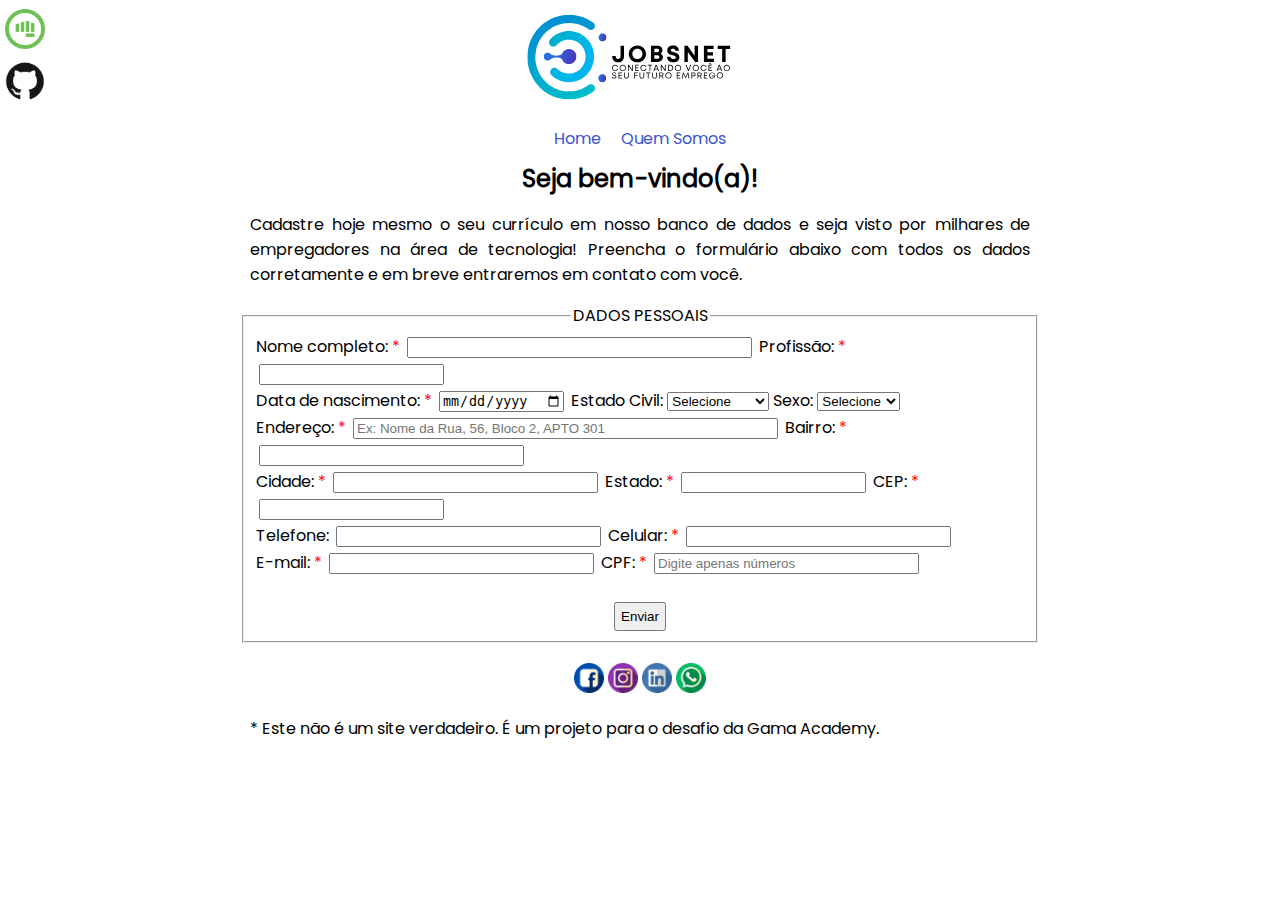
<file: index.html>
<!-- Esse projeto foi feito para o desafio da Gama Academy. -->
<!DOCTYPE html>
<html lang="pt-br">
<head>
    <meta charset="UTF-8">
    <meta http-equiv="X-UA-Compatible" content="IE=edge">
    <meta name="viewport" content="width=device-width, initial-scale=1.0">
    <title>JobsNET - Conectando você ao seu futuro emprego!</title>
    <link rel="shortcut icon" href="stuff/favicon.ico">
    <link rel="stylesheet" type="text/css" href="stuff/index.css">
    <script src="stuff/index.js" defer></script>
</head>
<body>
<!-- Cabeçalho -->
    <header>
        <img src="stuff/logo.svg" width="20%">
<!-- Navbar -->
    <nav>
        <li></li><a href="index.html">Home</a></li>
        <li></li><a href="stuff/us.html">Quem Somos</a></li>
    </nav>
    </header>
<!-- Texto-->
    <div>
        <h2>Seja bem-vindo(a)!</h2>
    </div>
    <div class="container" id="textinho">
        <p>Cadastre hoje mesmo o seu currículo em nosso banco de dados e seja visto por milhares de empregadores na área de tecnologia! Preencha o formulário abaixo com todos os dados corretamente e em breve entraremos em contato com você.</p>
    </div>
<!-- Formulário -->
    <div class="container" id="form">
    <form name="cadastro" action="stuff/enviado.html" autocomplete="on" method="GET"> 
        <fieldset>
    <legend>DADOS PESSOAIS</legend>
    <label for="nome" class="form-group required">Nome completo:</label>
    <input type="text" id="nome" name="nome" required size="40px">
    <label for="cargo" class="form-group required">Profissão:</label>
    <input type="text" id="cargo" name="cargo" required><br>
    <label for="idade" class="form-group required">Data de nascimento:</label>
    <input type="date" id="nascimento" name="nascimento">
    <label for="estado-civil">Estado Civil:</label>
    <select id="estado-civil" name="estado-civil">
        <option value="">Selecione</option>
        <option value="solteiro">Solteiro(a)</option>
        <option value="casado">Casado(a)</option>
        <option value="divorciado">Divorciado(a)</option>
        <option value="viuvo">Viúvo(a)</option>
        </select>
    <label for="sexo">Sexo:</label>
    <select id="sexo" name="sexo">
        <option value="">Selecione</option>
        <option value="masculino">Masculino</option>
        <option value="feminino">Feminino</option>
        <option value="outro">Outro(a)</option>
    </select><br>
    <label for="endereco" class="form-group required">Endereço:</label>
    <input type="text" id="endereco" name="endereco" required placeholder="Ex: Nome da Rua, 56, Bloco 2, APTO 301" size="50px">
    <label for="bairro" class="form-group required">Bairro:</label>
    <input type="text" id="bairro" name="bairro" required size="30px"><br>
    <label for="cidade" class="form-group required">Cidade:</label>
    <input type="text" id="cidade" name="cidade" required size="30px">
    <label for="estado" class="form-group required">Estado:</label>
    <input type="text" id="estado" name="estado" required>
    <label for="cep" class="form-group required">CEP:</label>
    <input type="text" id="cep" name="cep" required><br>
    <label for="telefone">Telefone:</label>
    <input type="tel" id="telefone" name="telefone" pattern="[0-9]{3}-[0-9]{2}-[0-9]{3}" size="30px">
    <label for="tel" class="form-group required">Celular:</label>
    <input type="tel" id="celular" name="celular" required pattern="[0-9]{3}-[0-9]{2}-[0-9]{3}" size="30px"><br>
    <label for="email" class="form-group required">E-mail:</label>
    <input type="email" id="email" name="email" required size="30px">
    <label for="tel" class="form-group required">CPF:</label>
    <input type="tel" id="cpf" name="cpf" required pattern="[0-9]{3}-[0-9]{2}-[0-9]{3}" size="30px" placeholder="Digite apenas números">   
    <br><br>
    <button class="enviar" type="submit" form="cadastro">Enviar</button>
        </fieldset>
        </form>
    </div>
<!-- Rodapé -->
<footer>
    <div id="social">
        <img src="stuff/facebook.png" height="30px" width="30px" title="@JobsNEToficial">
        <img src="stuff/instagram.png" height="30px" width="30px" title="@JobsNEToficial">
        <img src="stuff/linkedin.png" height="30px" width="30px" title="@JobsNEToficial">
        <img src="stuff/whatsapp.png" height="30px" width="30px" title="+ 55 (21) 99999-9999"><br>
    </div>
</div>
<!-- Disclaimer -->
<div class="container" id="disclaimer">
    <p>* Este não é um site verdadeiro. É um projeto para o desafio da Gama Academy.</p>
</div>
<div class="canto">
    <img src="stuff/gama.png" width="80%" title="Desafio #1: Banco de Currículos"><br>
    <img src="stuff/github.png" width="100%" title="GitHub: @mhsouza88"><br>
</div>
</footer>
</body>
</html>
</file>
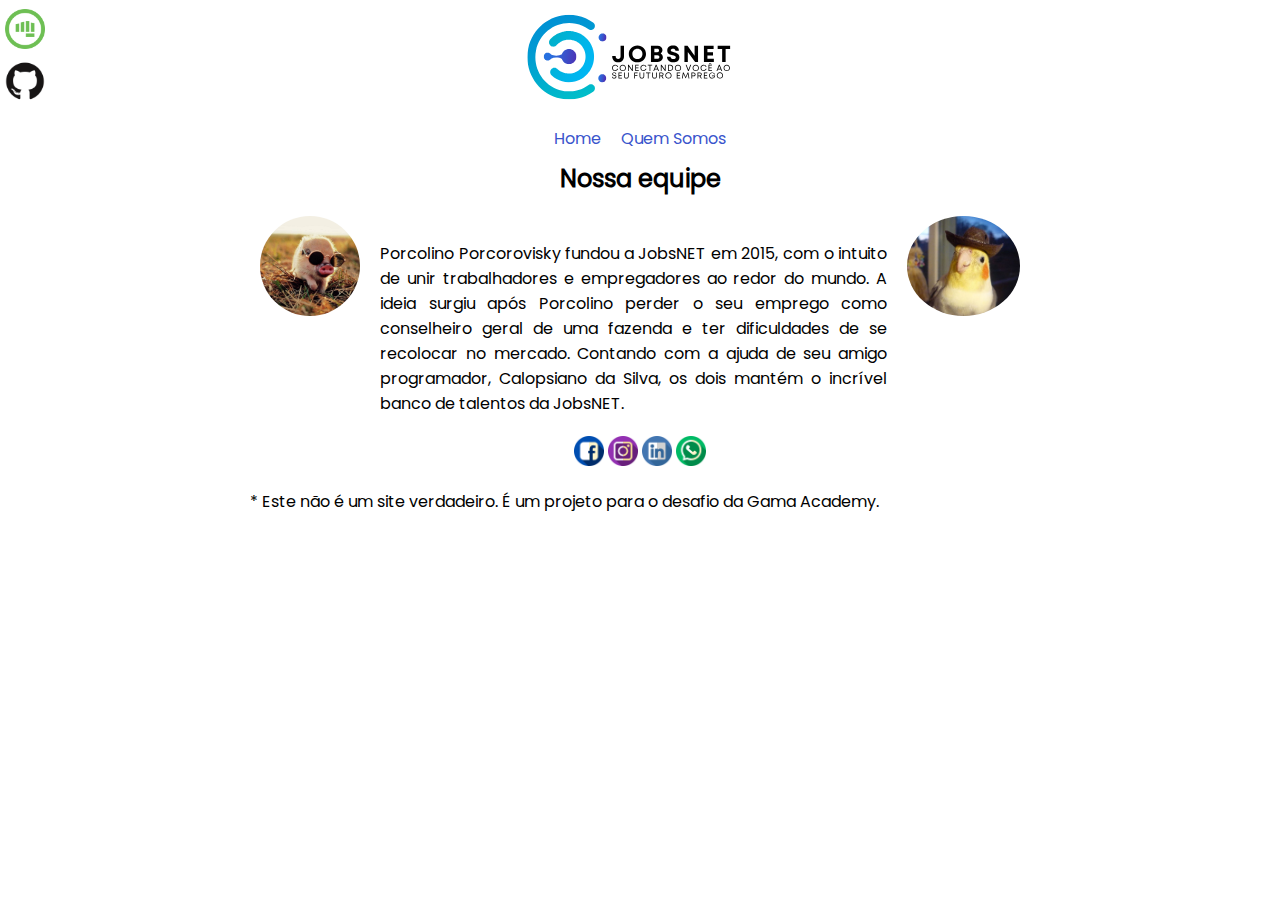
<file: us.html>
<!-- Esse projeto foi feito para o desafio da Gama Academy. -->
<!DOCTYPE html>
<html lang="pt-br">
<head>
    <meta charset="UTF-8">
    <meta http-equiv="X-UA-Compatible" content="IE=edge">
    <meta name="viewport" content="width=device-width, initial-scale=1.0">
    <title>JobsNET - Conectando você ao seu futuro emprego!</title>
    <link rel="shortcut icon" href="assets/favicon.ico">
    <link rel="stylesheet" type="text/css" href="assets/index.css">
    <script src="assets/index.js" defer></script>
</head>
<body>
<!-- Cabeçalho -->
    <header>
        <img src="assets/logo.svg" width="20%">
<!-- Navbar -->
    <nav>
        <li></li><a href="index.php">Home</a></li>
        <li></li><a href="us.html">Quem Somos</a></li>
    </nav>
    </header>
<!-- Texto-->
    <div>
        <h2>Nossa equipe</h2>
    </div>
    <div class="container">
        <img src="assets/ceo.jpeg" class="avatar">
        <div class="bio">
        <br>Porcolino Porcorovisky fundou a JobsNET em 2015, com o intuito de unir trabalhadores e empregadores ao redor do mundo. A ideia surgiu após Porcolino perder o seu emprego como conselheiro geral de uma fazenda e ter dificuldades de se recolocar no mercado. Contando com a ajuda de seu amigo programador, Calopsiano da Silva, os dois mantém o incrível banco de talentos da JobsNET.    
        </div>
        <div>
        <img src="assets/prog.jpg" class="avatar2">
        </div>
    </div>
<!-- Rodapé -->
<footer>
    <div id="social">
        <img src="assets/facebook.png" height="30px" width="30px" title="@JobsNEToficial">
        <img src="assets/instagram.png" height="30px" width="30px" title="@JobsNEToficial">
        <img src="assets/linkedin.png" height="30px" width="30px" title="@JobsNEToficial">
        <img src="assets/whatsapp.png" height="30px" width="30px" title="+ 55 (21) 99999-9999"><br>
    </div>
</div>
<!-- Disclaimer -->
<div class="container" id="disclaimer">
    <p>* Este não é um site verdadeiro. É um projeto para o desafio da Gama Academy.</p>
</div>
<div class="canto">
    <img src="assets/gama.png" width="80%" title="Desafio #1: Banco de Currículos"><br>
    <img src="assets/github.png" width="100%" title="GitHub: @mhsouza88"><br>
</div>
</footer>
</body>
</html>
</file>
<file: stuff/index.css>
@font-face {
    src: url(Poppins-Regular.ttf);
    font-family: 'Poppins-Regular';    
    font-weight: normal;
}

body {
    font-family: 'Poppins-Regular';
}

header {
    text-align: center;
}

legend {
    text-align: center;
}

.container {
    max-width: 800px;
    margin: 0 auto;
    display: flex;
    align-content: center;
}

p {
    text-align: justify;
    padding: 0 10px;
}

a {
    text-decoration: none;
    color: #3954CC;
    transition: 300ms;
}

a:hover {
    color: #47AEDF;
}

nav {
    justify-content: center;
    display: flex;
    list-style: none;   
}

nav a {
    padding: 10px;
}

.textinho {
    text-align: justify;
    display: flex;
}

h2 {
    margin: auto;
    text-align: center;
}

form {
    text-align: left;
    display: flex;
    width: 800px;
    margin: 0 auto;
}

input {
    margin: 3px;
}

label {
    margin: 0 auto;
}

.required:after {
    content:" *"; 
    color: red;
  }

footer {
    justify-content: center;
    padding-top: 20px;
    text-align: center;
}

.enviar {
    display: block;
    margin: auto;
    padding: 5px;
}

.avatar {
    vertical-align: left;
    width: 100x;
    height: 100px;
    border-radius: 50%;
    padding: 20px;
  }

.avatar2 {
    vertical-align: right;
    width: 100x;
    height: 100px;
    border-radius: 50%;
    padding: 20px;
  }

  .bio {
      text-align: justify;
      display: flex;
      padding-top: 20px;
  }

  .canto {
	position: absolute;
    top: 7pt;
    left: 0px;
    width: 50px;
	}
</file>
<file: assets/index.css>
@font-face {
    src: url(Poppins-Regular.ttf);
    font-family: 'Poppins-Regular';    
    font-weight: normal;
}

body {
    font-family: 'Poppins-Regular';
}

header {
    text-align: center;
}

legend {
    text-align: center;
}

.container {
    max-width: 800px;
    margin: 0 auto;
    display: flex;
    align-content: center;
}

p {
    text-align: justify;
    padding: 0 10px;
}

a {
    text-decoration: none;
    color: #3954CC;
    transition: 300ms;
}

a:hover {
    color: #47AEDF;
}

nav {
    justify-content: center;
    display: flex;
    list-style: none;   
}

nav a {
    padding: 10px;
}

.textinho {
    text-align: justify;
    display: flex;
}

h2 {
    margin: auto;
    text-align: center;
}

form {
    text-align: left;
    display: flex;
    width: 800px;
    margin: 0 auto;
}

input {
    margin: 3px;
}

label {
    margin: 0 auto;
}

.required:after {
    content:" *"; 
    color: red;
  }

footer {
    justify-content: center;
    padding-top: 20px;
    text-align: center;
}

.enviar {
    display: block;
    margin: auto;
    padding: 5px;
}

.avatar {
    vertical-align: left;
    width: 100x;
    height: 100px;
    border-radius: 50%;
    padding: 20px;
  }

.avatar2 {
    vertical-align: right;
    width: 100x;
    height: 100px;
    border-radius: 50%;
    padding: 20px;
  }

  .bio {
      text-align: justify;
      display: flex;
      padding-top: 20px;
  }

  .canto {
	position: absolute;
    top: 7pt;
    left: 0px;
    width: 50px;
	}
</file>
